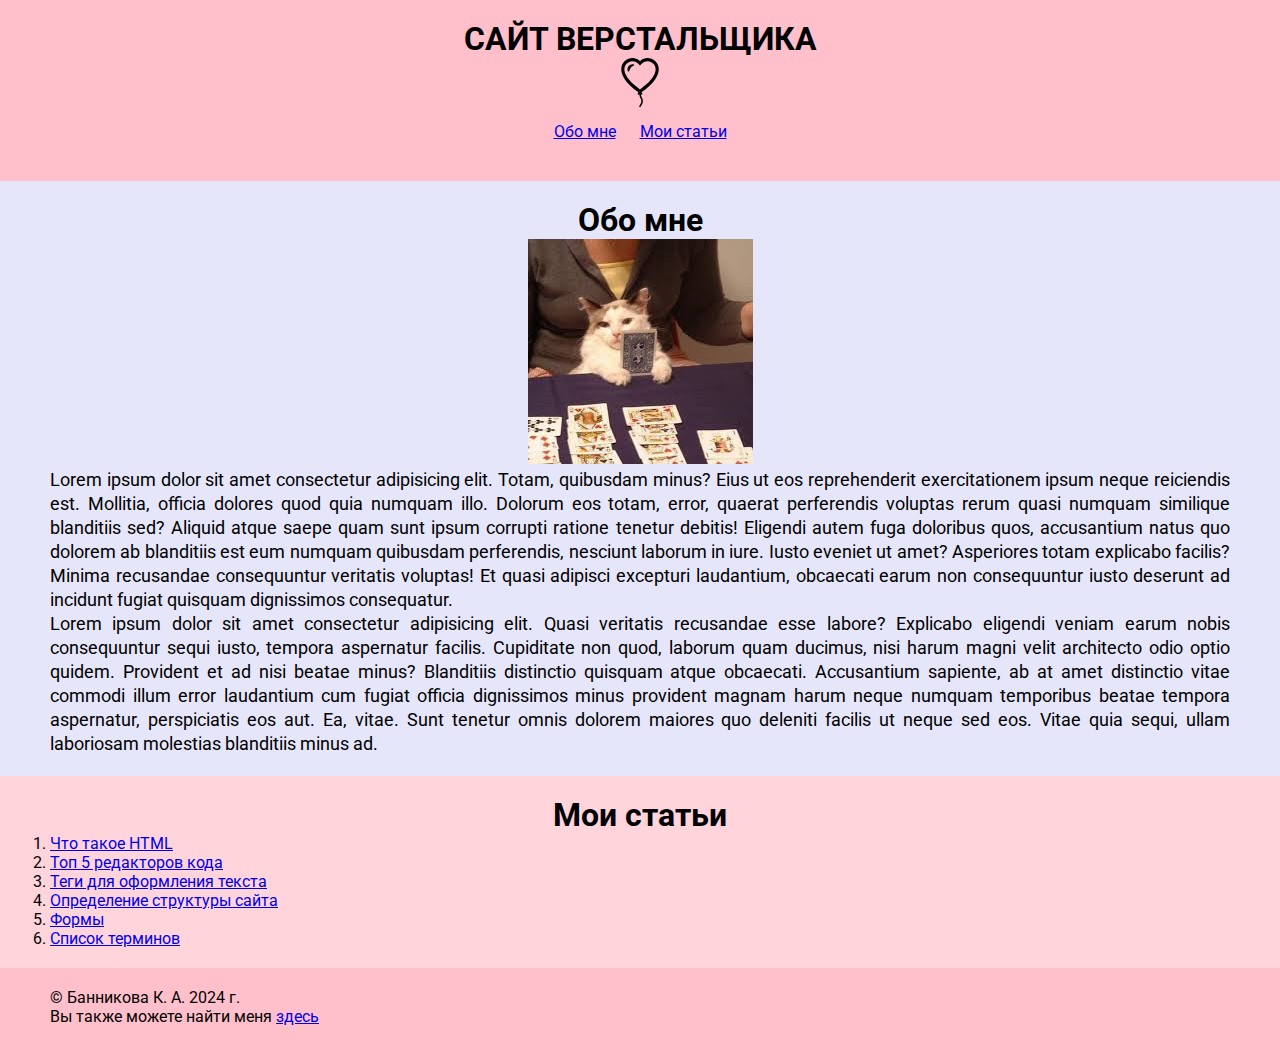
<file: index.html>
<!DOCTYPE html>
<html lang="ru">
<head>
    <meta charset="UTF-8">
    <meta http-equiv="X-UA-Compatible" content="IE=edge">
    <meta name="viewport" content="width=device-width, initial-scale=1.0">
    <link rel="preconnect" href="https://fonts.googleapis.com">
    <link rel="preconnect" href="https://fonts.gstatic.com" crossorigin>
    <link href="https://fonts.googleapis.com/css2?family=Roboto:ital,wght@0,100;0,300;0,400;0,500;0,700;0,900;1,100;1,300;1,400;1,500;1,700;1,900&display=swap" rel="stylesheet">

    <link rel="stylesheet" href="css/style.css">
    <title>Ув калеки</title>
</head>
<body>

<header>
    <h1>Сайт верстальщика</h1>
    <img src="./images/balloon-heart.svg" alt="logo" width="50px">
    <nav>
        <ul>
            <li><a href="#section-1">Обо мне</a></li>
            <li><a href="#section-2">Мои статьи</a></li>
        </ul>
    </nav>
</header>

<main>
    <section class="about" id="section-1">
        <h2>Обо мне</h2>
        <a href="./images/cat-1.jpg" download="true"><img src="./images/cat-1.jpg" alt="фото автора"></a>
        <p class="text">Lorem ipsum dolor sit amet consectetur adipisicing elit. Totam, quibusdam minus? Eius ut eos reprehenderit exercitationem ipsum neque reiciendis est. Mollitia, officia dolores quod quia numquam illo. Dolorum eos totam, error, quaerat perferendis voluptas rerum quasi numquam similique blanditiis sed? Aliquid atque saepe quam sunt ipsum corrupti ratione tenetur debitis! Eligendi autem fuga doloribus quos, accusantium natus quo dolorem ab blanditiis est eum numquam quibusdam perferendis, nesciunt laborum in iure. Iusto eveniet ut amet? Asperiores totam explicabo facilis? Minima recusandae consequuntur veritatis voluptas! Et quasi adipisci excepturi laudantium, obcaecati earum non consequuntur iusto deserunt ad incidunt fugiat quisquam dignissimos consequatur.</p>
        <p class="text">Lorem ipsum dolor sit amet consectetur adipisicing elit. Quasi veritatis recusandae esse labore? Explicabo eligendi veniam earum nobis consequuntur sequi iusto, tempora aspernatur facilis. Cupiditate non quod, laborum quam ducimus, nisi harum magni velit architecto odio optio quidem. Provident et ad nisi beatae minus? Blanditiis distinctio quisquam atque obcaecati. Accusantium sapiente, ab at amet distinctio vitae commodi illum error laudantium cum fugiat officia dignissimos minus provident magnam harum neque numquam temporibus beatae tempora aspernatur, perspiciatis eos aut. Ea, vitae. Sunt tenetur omnis dolorem maiores quo deleniti facilis ut neque sed eos. Vitae quia sequi, ullam laboriosam molestias blanditiis minus ad.</p>
    </section>
    <section class="articles" id="section-2">
        <h2>Мои статьи</h2>
        <ol>
            <li><a href="article1.html">Что такое HTML</a></li>
            <li><a href="article2.html">Топ 5 редакторов кода</a></li>
            <li><a href="article3.html">Теги для оформления текста</a></li>
            <li><a href="article4.html">Определение структуры сайта</a></li>
            <li><a href="article5.html">Формы</a></li>
            <li><a href="article6.html"> Список терминов</a></li>
        </ol>
    </section>

</main>

<footer>
    <p>&copy; Банникова К. А. 2024 г.</p>
    <p>Вы также можете найти меня <a href="https://www.inueco.ru/studentu/elektronnaya_informaczionno_obrazovatelnaya_sreda/lichnyij_kabinet_obuchayushhegosya" target="_blank">здесь</a></p>
</footer>

</body>
</html>
</file>
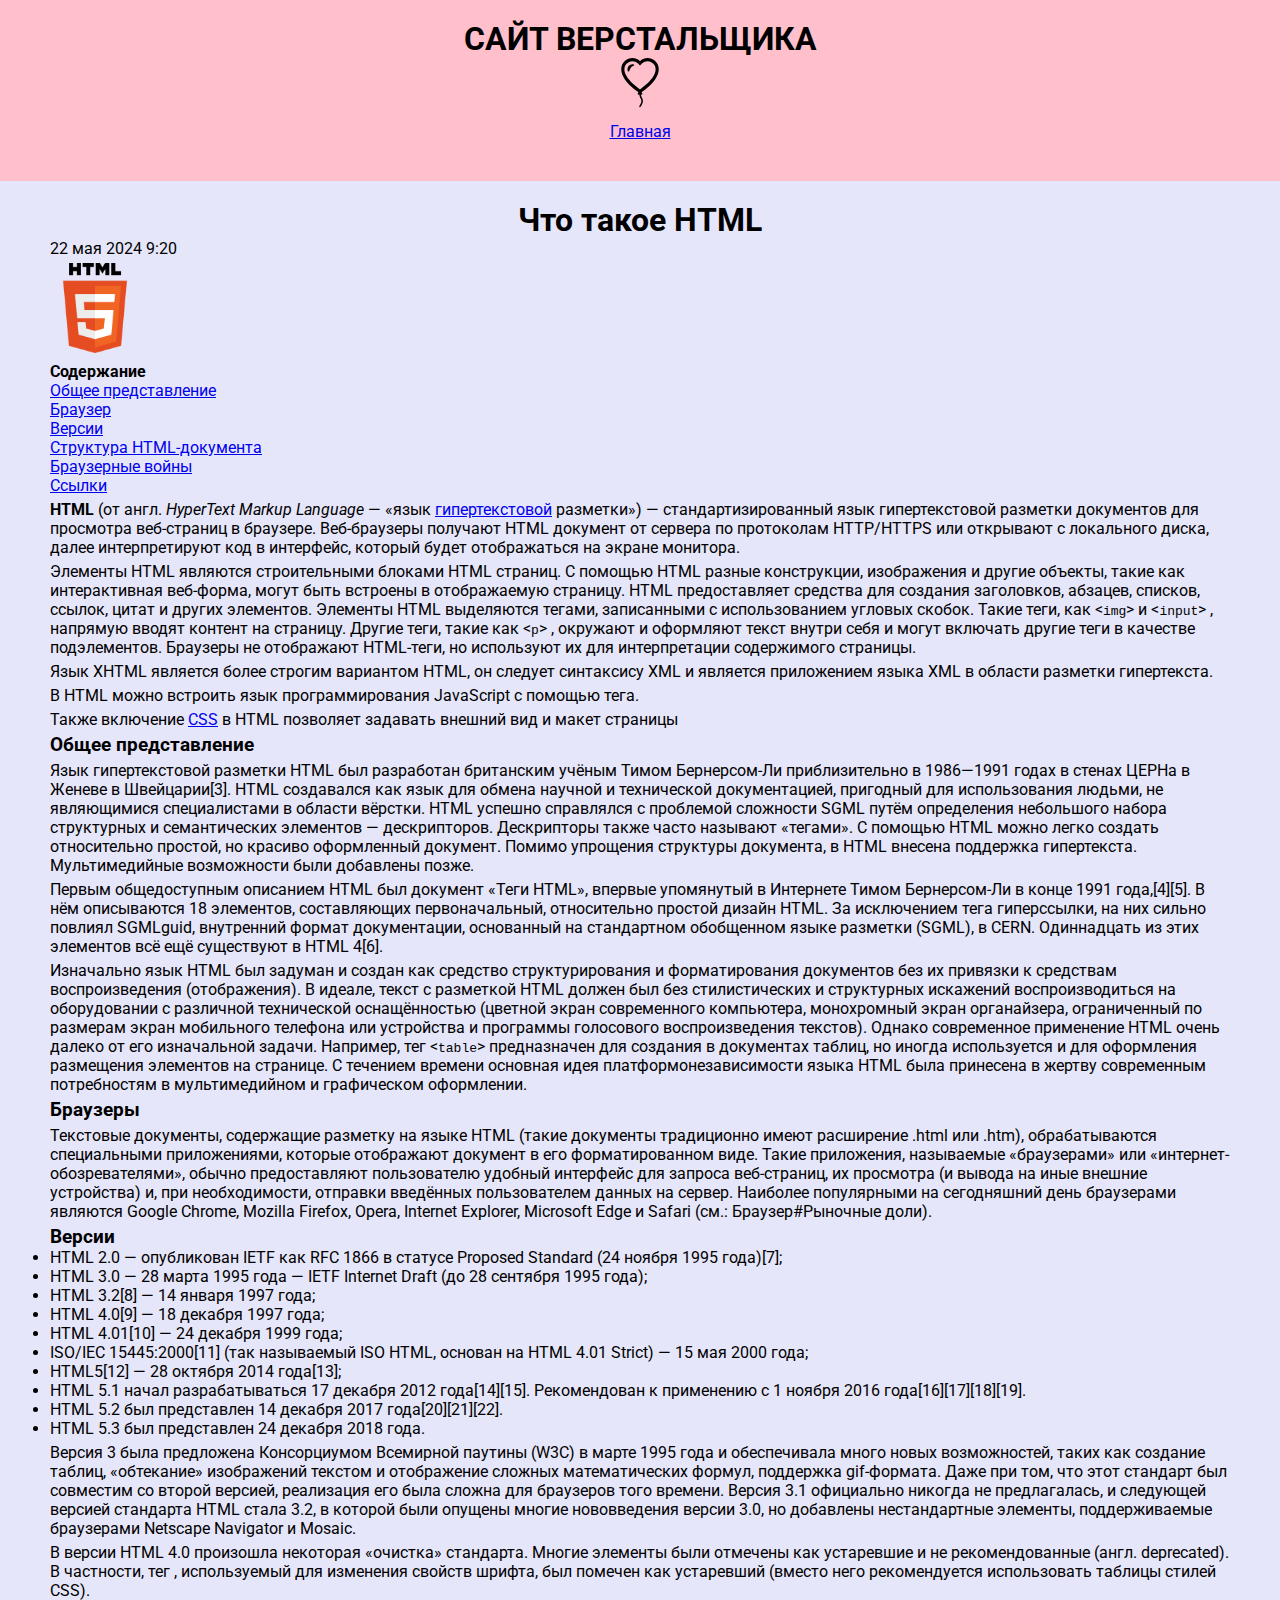
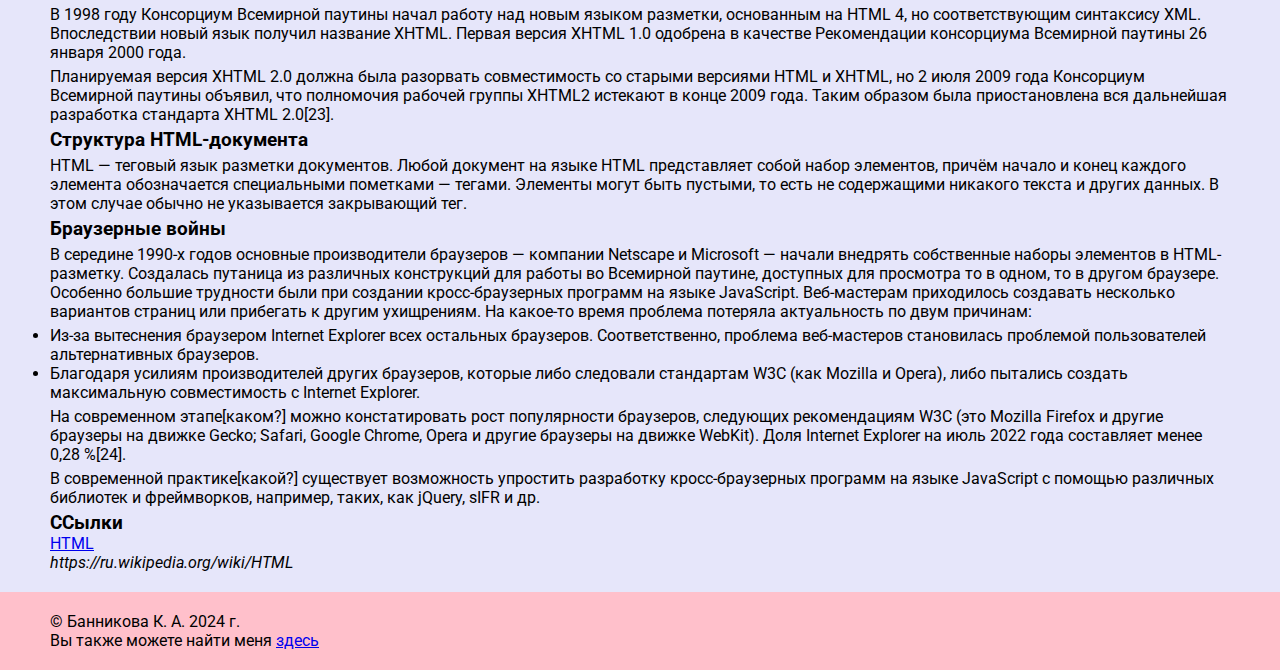
<file: article1.html>
<!DOCTYPE html>
<html lang="ru">

<head>
    <meta charset="UTF-8">
    <meta http-equiv="X-UA-Compatible" content="IE=edge">
    <meta name="viewport" content="width=device-width, initial-scale=1.0">
    <link rel="preconnect" href="https://fonts.googleapis.com">
    <link rel="preconnect" href="https://fonts.gstatic.com" crossorigin>
    <link
        href="https://fonts.googleapis.com/css2?family=Roboto:ital,wght@0,100;0,300;0,400;0,500;0,700;0,900;1,100;1,300;1,400;1,500;1,700;1,900&display=swap"
        rel="stylesheet">

    <link rel="stylesheet" href="css/style.css">
    <title>Ув калеки</title>
</head>

<body>

    <header>
        <h1>Сайт верстальщика</h1>
        <img src="./images/balloon-heart.svg" alt="logo" width="50px">
        <nav>
            <ul>
                <li><a href="index.html">Главная</a></li>
            </ul>
        </nav>
    </header>

    <main>
        <section class="content">
            <h2>Что такое HTML</h2>
            <div>
                <time datetime="2024-05-22T09:20+06:00">22 мая 2024 9:20</time>
            </div>
            <img class="html-logo" src="./images/html.png" alt="логотип HTML" width="90px">
            <div>
                <b>Содержание</b>
                <ul>
                    <li><a href="#general">Общее представление</a></li>
                    <li><a href="#browser">Браузер</a></li>
                    <li><a href="#versions">Версии</a></li>
                    <li><a href="#structure">Структура HTML-документа</a></li>
                    <li><a href="#browser-wars">Браузерные войны</a></li>
                    <li><a href="#link">Ссылки</a></li>
                </ul>
            </div>
            <p class="description"><b>HTML</b> (от англ. <i>HyperText Markup Language</i> — «язык <a
                    href="https://ru.wikipedia.org/wiki/%D0%93%D0%B8%D0%BF%D0%B5%D1%80%D1%82%D0%B5%D0%BA%D1%81%D1%82"
                    target="_blank">гипертекстовой</a> разметки») — стандартизированный язык гипертекстовой разметки
                документов для просмотра веб-страниц в браузере. Веб-браузеры получают HTML документ от сервера по
                протоколам HTTP/HTTPS или открывают с локального диска, далее интерпретируют код в интерфейс, который
                будет отображаться на экране монитора.</p>
            <p class="description">Элементы HTML являются строительными блоками HTML страниц. С помощью HTML разные
                конструкции, изображения и другие объекты, такие как интерактивная веб-форма, могут быть встроены в
                отображаемую страницу. HTML предоставляет средства для создания заголовков, абзацев, списков, ссылок,
                цитат и других элементов. Элементы HTML выделяются тегами, записанными с использованием угловых скобок.
                Такие теги, как &lt;<code lang="html5">img</code>&gt; и &lt;<code lang="html5">input</code>&gt; ,
                напрямую вводят контент на страницу. Другие теги, такие как &lt;<code lang="html5">p</code>&gt; ,
                окружают и оформляют текст внутри себя и могут включать другие теги в качестве подэлементов. Браузеры не
                отображают HTML-теги, но используют их для интерпретации содержимого страницы.</p>
            <p class="description">Язык XHTML является более строгим вариантом HTML, он следует синтаксису XML и
                является приложением языка XML в области разметки гипертекста.</p>
            <p class="description">В HTML можно встроить язык программирования JavaScript с помощью тега.</p>
            <p class="description">Также включение <a href="article5.html">CSS</a> в HTML позволяет задавать внешний вид
                и макет страницы</p>

            <h3 class="title-h3" id="general">Общее представление</h3>
            <p class="description">Язык гипертекстовой разметки HTML был разработан британским учёным Тимом Бернерсом-Ли
                приблизительно в 1986—1991 годах в стенах ЦЕРНа в Женеве в Швейцарии[3]. HTML создавался как язык для
                обмена научной и технической документацией, пригодный для использования людьми, не являющимися
                специалистами в области вёрстки. HTML успешно справлялся с проблемой сложности SGML путём определения
                небольшого набора структурных и семантических элементов — дескрипторов. Дескрипторы также часто называют
                «тегами». С помощью HTML можно легко создать относительно простой, но красиво оформленный документ.
                Помимо упрощения структуры документа, в HTML внесена поддержка гипертекста. Мультимедийные возможности
                были добавлены позже.</p>
            <p class="description">Первым общедоступным описанием HTML был документ «Теги HTML», впервые упомянутый в
                Интернете Тимом Бернерсом-Ли в конце 1991 года,[4][5]. В нём описываются 18 элементов, составляющих
                первоначальный, относительно простой дизайн HTML. За исключением тега гиперссылки, на них сильно повлиял
                SGMLguid, внутренний формат документации, основанный на стандартном обобщенном языке разметки (SGML), в
                CERN. Одиннадцать из этих элементов всё ещё существуют в HTML 4[6].</p>
            <p class="description">Изначально язык HTML был задуман и создан как средство структурирования и
                форматирования документов без их привязки к средствам воспроизведения (отображения). В идеале, текст с
                разметкой HTML должен был без стилистических и структурных искажений воспроизводиться на оборудовании с
                различной технической оснащённостью (цветной экран современного компьютера, монохромный экран
                органайзера, ограниченный по размерам экран мобильного телефона или устройства и программы голосового
                воспроизведения текстов). Однако современное применение HTML очень далеко от его изначальной задачи.
                Например, тег &lt;<code lang="html5">table</code>&gt; предназначен для создания в документах таблиц, но иногда используется и для оформления размещения элементов на странице. С течением времени основная идея платформонезависимости языка HTML была принесена в жертву современным потребностям в мультимедийном и графическом оформлении.</p>

                <h3 class="title-h3" id="browser">Браузеры</h3>
                <p class="description">Текстовые документы, содержащие разметку на языке HTML (такие документы
                    традиционно имеют расширение .html или .htm), обрабатываются специальными приложениями, которые
                    отображают документ в его форматированном виде. Такие приложения, называемые «браузерами» или
                    «интернет-обозревателями», обычно предоставляют пользователю удобный интерфейс для запроса
                    веб-страниц, их просмотра (и вывода на иные внешние устройства) и, при необходимости, отправки
                    введённых пользователем данных на сервер. Наиболее популярными на сегодняшний день браузерами
                    являются Google Chrome, Mozilla Firefox, Opera, Internet Explorer, Microsoft Edge и Safari (см.:
                    Браузер#Рыночные доли).</p>

                <h3 class="title-h3" id="versions">Версии</h3>
                <ul class="ul-style">
                    <li>HTML 2.0 — опубликован IETF как RFC 1866 в статусе Proposed Standard (24 ноября 1995 года)[7];
                    </li>
                    <li>HTML 3.0 — 28 марта 1995 года — IETF Internet Draft (до 28 сентября 1995 года);</li>
                    <li>HTML 3.2[8] — 14 января 1997 года;</li>
                    <li>HTML 4.0[9] — 18 декабря 1997 года;</li>
                    <li>HTML 4.01[10] — 24 декабря 1999 года;</li>
                    <li>ISO/IEC 15445:2000[11] (так называемый ISO HTML, основан на HTML 4.01 Strict) — 15 мая 2000
                        года;</li>
                    <li>HTML5[12] — 28 октября 2014 года[13];</li>
                    <li>HTML 5.1 начал разрабатываться 17 декабря 2012 года[14][15]. Рекомендован к применению с 1
                        ноября 2016 года[16][17][18][19].</li>
                    <li>HTML 5.2 был представлен 14 декабря 2017 года[20][21][22].</li>
                    <li>HTML 5.3 был представлен 24 декабря 2018 года.</li>
                </ul>
                <p class="description">Версия 3 была предложена Консорциумом Всемирной паутины (W3C) в марте 1995 года и обеспечивала много новых возможностей, таких как создание таблиц, «обтекание» изображений текстом и отображение сложных математических формул, поддержка gif-формата. Даже при том, что этот стандарт был совместим со второй версией, реализация его была сложна для браузеров того времени. Версия 3.1 официально никогда не предлагалась, и следующей версией стандарта HTML стала 3.2, в которой были опущены многие нововведения версии 3.0, но добавлены нестандартные элементы, поддерживаемые браузерами Netscape Navigator и Mosaic.</p>
                <p class="description">В версии HTML 4.0 произошла некоторая «очистка» стандарта. Многие элементы были отмечены как устаревшие и не рекомендованные (англ. deprecated). В частности, тег <font>, используемый для изменения свойств шрифта, был помечен как устаревший (вместо него рекомендуется использовать таблицы стилей CSS).</p>
                <p class="description">В 1998 году Консорциум Всемирной паутины начал работу над новым языком разметки, основанным на HTML 4, но соответствующим синтаксису XML. Впоследствии новый язык получил название XHTML. Первая версия XHTML 1.0 одобрена в качестве Рекомендации консорциума Всемирной паутины 26 января 2000 года.</p>
                <p class="description">Планируемая версия XHTML 2.0 должна была разорвать совместимость со старыми версиями HTML и XHTML, но 2 июля 2009 года Консорциум Всемирной паутины объявил, что полномочия рабочей группы XHTML2 истекают в конце 2009 года. Таким образом была приостановлена вся дальнейшая разработка стандарта XHTML 2.0[23].</p>

                <h3 class="title-h3" id="structure">Структура HTML-документа</h3>
                <p class="description">HTML — теговый язык разметки документов. Любой документ на языке HTML представляет собой набор элементов, причём начало и конец каждого элемента обозначается специальными пометками — тегами. Элементы могут быть пустыми, то есть не содержащими никакого текста и других данных. В этом случае обычно не указывается закрывающий тег.</p>

                <h3 class="title-h3" id="browser-wars">Браузерные войны</h3>
                <p class="description">В середине 1990-х годов основные производители браузеров — компании Netscape и Microsoft — начали внедрять собственные наборы элементов в HTML-разметку. Создалась путаница из различных конструкций для работы во Всемирной паутине, доступных для просмотра то в одном, то в другом браузере. Особенно большие трудности были при создании кросс-браузерных программ на языке JavaScript. Веб-мастерам приходилось создавать несколько вариантов страниц или прибегать к другим ухищрениям. На какое-то время проблема потеряла актуальность по двум причинам:</p>
                <ul class="ul-style">
                    <li>Из-за вытеснения браузером Internet Explorer всех остальных браузеров. Соответственно, проблема веб-мастеров становилась проблемой пользователей альтернативных браузеров.</li>
                    <li>Благодаря усилиям производителей других браузеров, которые либо следовали стандартам W3C (как Mozilla и Opera), либо пытались создать максимальную совместимость с Internet Explorer.</li>
                </ul>
                <p class="description">На современном этапе[каком?] можно констатировать рост популярности браузеров, следующих рекомендациям W3C (это Mozilla Firefox и другие браузеры на движке Gecko; Safari, Google Chrome, Opera и другие браузеры на движке WebKit). Доля Internet Explorer на июль 2022 года составляет менее 0,28 %[24].</p>
                <p class="description">В современной практике[какой?] существует возможность упростить разработку кросс-браузерных программ на языке JavaScript с помощью различных библиотек и фреймворков, например, таких, как jQuery, sIFR и др.</p>
                <h3 class="title-h3" id="link">ССылки</h3>
                <blockquote>
                    <a href="https://ru.wikipedia.org/wiki/HTML" target="_blank">HTML</a> <br>
                    <cite>https://ru.wikipedia.org/wiki/HTML</cite>
                </blockquote>
        </section>
    </main>

    <footer>
        <p>&copy; Банникова К. А. 2024 г.</p>
        <p>Вы также можете найти меня <a
                href="https://www.inueco.ru/studentu/elektronnaya_informaczionno_obrazovatelnaya_sreda/lichnyij_kabinet_obuchayushhegosya"
                target="_blank">здесь</a></p>
    </footer>

</body>

</html>
</file>
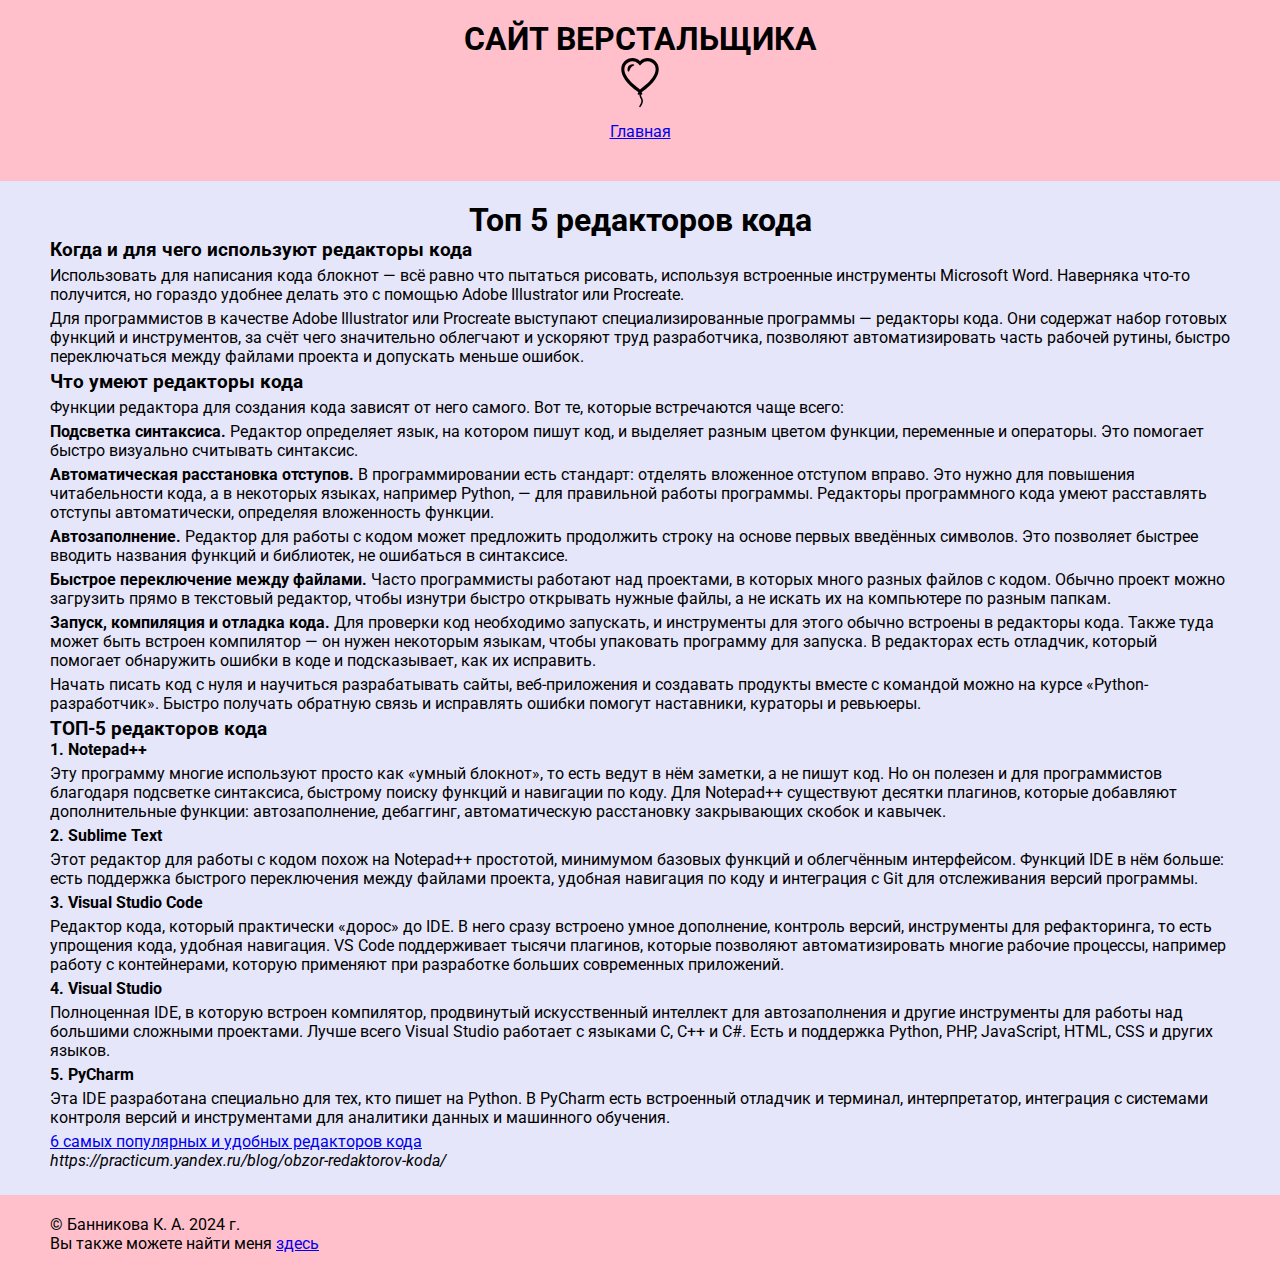
<file: article2.html>
<!DOCTYPE html>
<html lang="ru">
<head>
    <meta charset="UTF-8">
    <meta http-equiv="X-UA-Compatible" content="IE=edge">
    <meta name="viewport" content="width=device-width, initial-scale=1.0">
    <link rel="preconnect" href="https://fonts.googleapis.com">
    <link rel="preconnect" href="https://fonts.gstatic.com" crossorigin>
    <link href="https://fonts.googleapis.com/css2?family=Roboto:ital,wght@0,100;0,300;0,400;0,500;0,700;0,900;1,100;1,300;1,400;1,500;1,700;1,900&display=swap" rel="stylesheet">

    <link rel="stylesheet" href="css/style.css">
    <title>Ув калеки</title>
</head>
<body>

<header>
    <h1>Сайт верстальщика</h1>
    <img src="./images/balloon-heart.svg" alt="logo" width="50px">
    <nav>
        <ul>
            <li><a href="index.html">Главная</a></li>
        </ul>
    </nav>
</header>

<main>
    <section class="content">
        <h2>Топ 5 редакторов кода</h2>
        <h3 class="title-h3">Когда и для чего используют редакторы кода</h3>
        <p class="description">Использовать для написания кода блокнот — всё равно что пытаться рисовать, используя встроенные инструменты Microsoft Word. Наверняка что-то получится, но гораздо удобнее делать это с помощью Adobe Illustrator или Procreate.</p>
        <p class="description"> Для программистов в качестве Adobe Illustrator или Procreate выступают специализированные программы — редакторы кода. Они содержат набор готовых функций и инструментов, за счёт чего значительно облегчают и ускоряют труд разработчика, позволяют автоматизировать часть рабочей рутины, быстро переключаться между файлами проекта и допускать меньше ошибок.</p>

        <h3 class="title-h3">Что умеют редакторы кода</h3>
        <p class="description">Функции редактора для создания кода зависят от него самого. Вот те, которые встречаются чаще всего:</p>
        <p class="description"><b>Подсветка синтаксиса.</b> Редактор определяет язык, на котором пишут код, и выделяет разным цветом функции, переменные и операторы. Это помогает быстро визуально считывать синтаксис.</p>
        <p class="description"><b>Автоматическая расстановка отступов.</b> В программировании есть стандарт: отделять вложенное отступом вправо. Это нужно для повышения читабельности кода, а в некоторых языках, например Python, — для правильной работы программы. Редакторы программного кода умеют расставлять отступы автоматически, определяя вложенность функции.</p>
        <p class="description"><b>Автозаполнение.</b> Редактор для работы с кодом может предложить продолжить строку на основе первых введённых символов. Это позволяет быстрее вводить названия функций и библиотек, не ошибаться в синтаксисе.</p>
        <p class="description"><b>Быстрое переключение между файлами. </b>Часто программисты работают над проектами, в которых много разных файлов с кодом. Обычно проект можно загрузить прямо в текстовый редактор, чтобы изнутри быстро открывать нужные файлы, а не искать их на компьютере по разным папкам.</p>
        <p class="description"><b>Запуск, компиляция и отладка кода.</b> Для проверки код необходимо запускать, и инструменты для этого обычно встроены в редакторы кода. Также туда может быть встроен компилятор — он нужен некоторым языкам, чтобы упаковать программу для запуска. В редакторах есть отладчик, который помогает обнаружить ошибки в коде и подсказывает, как их исправить.</p>
        <p class="description">Начать писать код с нуля и научиться разрабатывать сайты, веб-приложения и создавать продукты вместе с командой можно на курсе «Python-разработчик». Быстро получать обратную связь и исправлять ошибки помогут наставники, кураторы и ревьюеры.</p>

        <h3 class="title-h3">ТОП-5 редакторов кода</h3>
        <h4 class="title-h4">1. Notepad++</h4>
        <p class="description">Эту программу многие используют просто как «умный блокнот», то есть ведут в нём заметки, а не пишут код. Но он полезен и для программистов благодаря подсветке синтаксиса, быстрому поиску функций и навигации по коду. Для Notepad++ существуют десятки плагинов, которые добавляют дополнительные функции: автозаполнение, дебаггинг, автоматическую расстановку закрывающих скобок и кавычек.</p>
        <h4 class="title-h4">2. Sublime Text</h4>
        <p class="description">Этот редактор для работы с кодом похож на Notepad++ простотой, минимумом базовых функций и облегчённым интерфейсом. Функций IDE в нём больше: есть поддержка быстрого переключения между файлами проекта, удобная навигация по коду и интеграция с Git для отслеживания версий программы.</p>
        <h4 class="title-h4">3. Visual Studio Code</h4>
        <p class="description">Редактор кода, который практически «дорос» до IDE. В него сразу встроено умное дополнение, контроль версий, инструменты для рефакторинга, то есть упрощения кода, удобная навигация. VS Code поддерживает тысячи плагинов, которые позволяют автоматизировать многие рабочие процессы, например работу с контейнерами, которую применяют при разработке больших современных приложений.</p>
        <h4 class="title-h4">4. Visual Studio</h4>
        <p class="description">Полноценная IDE, в которую встроен компилятор, продвинутый искусственный интеллект для автозаполнения и другие инструменты для работы над большими сложными проектами. Лучше всего Visual Studio работает с языками С, С++ и С#. Есть и поддержка Python, PHP, JavaScript, HTML, CSS и других языков.</p>
        <h4 class="title-h4">5. PyCharm</h4>
        <p class="description">Эта IDE разработана специально для тех, кто пишет на Python. В PyCharm есть встроенный отладчик и терминал, интерпретатор, интеграция с системами контроля версий и инструментами для аналитики данных и машинного обучения.</p>

        <blockquote>
            <a href="https://practicum.yandex.ru/blog/obzor-redaktorov-koda/" target="_blank">6 самых популярных и удобных редакторов кода</a> <br>
            <cite>https://practicum.yandex.ru/blog/obzor-redaktorov-koda/</cite>
        </blockquote>
        <p class="description"></p>
        <p class="description"></p>
        <p class="description"></p>
        <p class="description"></p>
        <p class="description"></p>
        <p class="description"></p>
        <p class="description"></p>
        <p class="description"></p>
        <p class="description"></p>
        <p class="description"></p>
        <p class="description"></p>
        <p class="description"></p>
        <p class="description"></p>
        <p class="description"></p>
        <p class="description"></p>
        <p class="description"></p>
        <p class="description"></p>
        <p class="description"></p>
        <p class="description"></p>
        <p class="description"></p>

    </section>
</main>

<footer>
    <p>&copy; Банникова К. А. 2024 г.</p>
    <p>Вы также можете найти меня <a href="https://www.inueco.ru/studentu/elektronnaya_informaczionno_obrazovatelnaya_sreda/lichnyij_kabinet_obuchayushhegosya" target="_blank">здесь</a></p>
</footer>

</body>
</html>
</file>
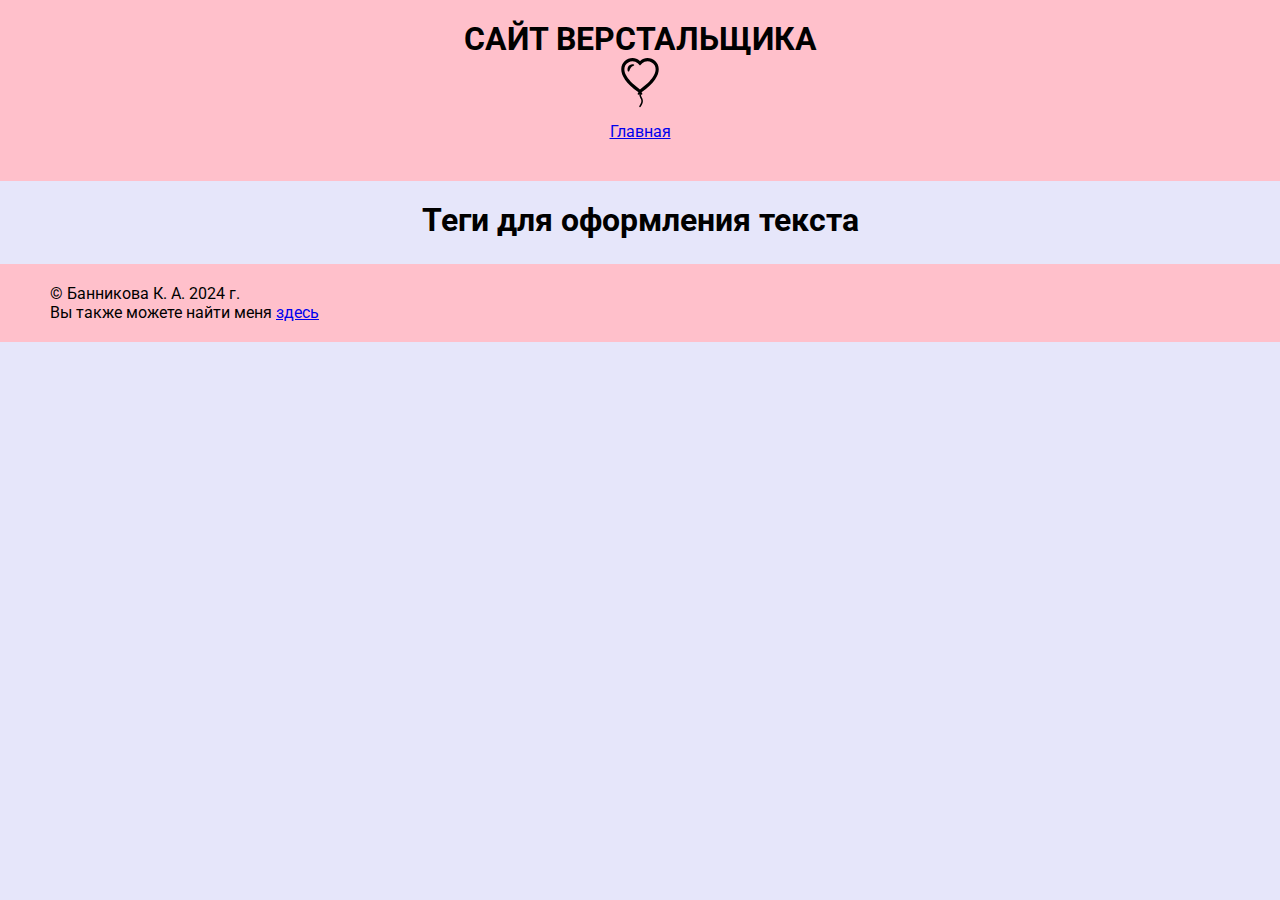
<file: article3.html>
<!DOCTYPE html>
<html lang="ru">
<head>
    <meta charset="UTF-8">
    <meta http-equiv="X-UA-Compatible" content="IE=edge">
    <meta name="viewport" content="width=device-width, initial-scale=1.0">
    <link rel="preconnect" href="https://fonts.googleapis.com">
    <link rel="preconnect" href="https://fonts.gstatic.com" crossorigin>
    <link href="https://fonts.googleapis.com/css2?family=Roboto:ital,wght@0,100;0,300;0,400;0,500;0,700;0,900;1,100;1,300;1,400;1,500;1,700;1,900&display=swap" rel="stylesheet">

    <link rel="stylesheet" href="css/style.css">
    <title>Ув калеки</title>
</head>
<body>

<header>
    <h1>Сайт верстальщика</h1>
    <img src="./images/balloon-heart.svg" alt="logo" width="50px">
    <nav>
        <ul>
            <li><a href="index.html">Главная</a></li>
        </ul>
    </nav>
</header>

<main>
    <section class="content">
        <h2>Теги для оформления текста</h2>
        <p class="description"></p>
        <p class="description"></p>
        <p class="description"></p>
        <p class="description"></p>
        <p class="description"></p>
        <p class="description"></p>
        <p class="description"></p>
        <p class="description"></p>
        <p class="description"></p>
        <p class="description"></p>
        <p class="description"></p>
        <p class="description"></p>
        <p class="description"></p>
        <p class="description"></p>
        <p class="description"></p>
        <p class="description"></p>
        <p class="description"></p>
        <p class="description"></p>
        <p class="description"></p>
        <p class="description"></p>
    </section>
</main>

<footer>
    <p>&copy; Банникова К. А. 2024 г.</p>
    <p>Вы также можете найти меня <a href="https://www.inueco.ru/studentu/elektronnaya_informaczionno_obrazovatelnaya_sreda/lichnyij_kabinet_obuchayushhegosya" target="_blank">здесь</a></p>
</footer>

</body>
</html>
</file>
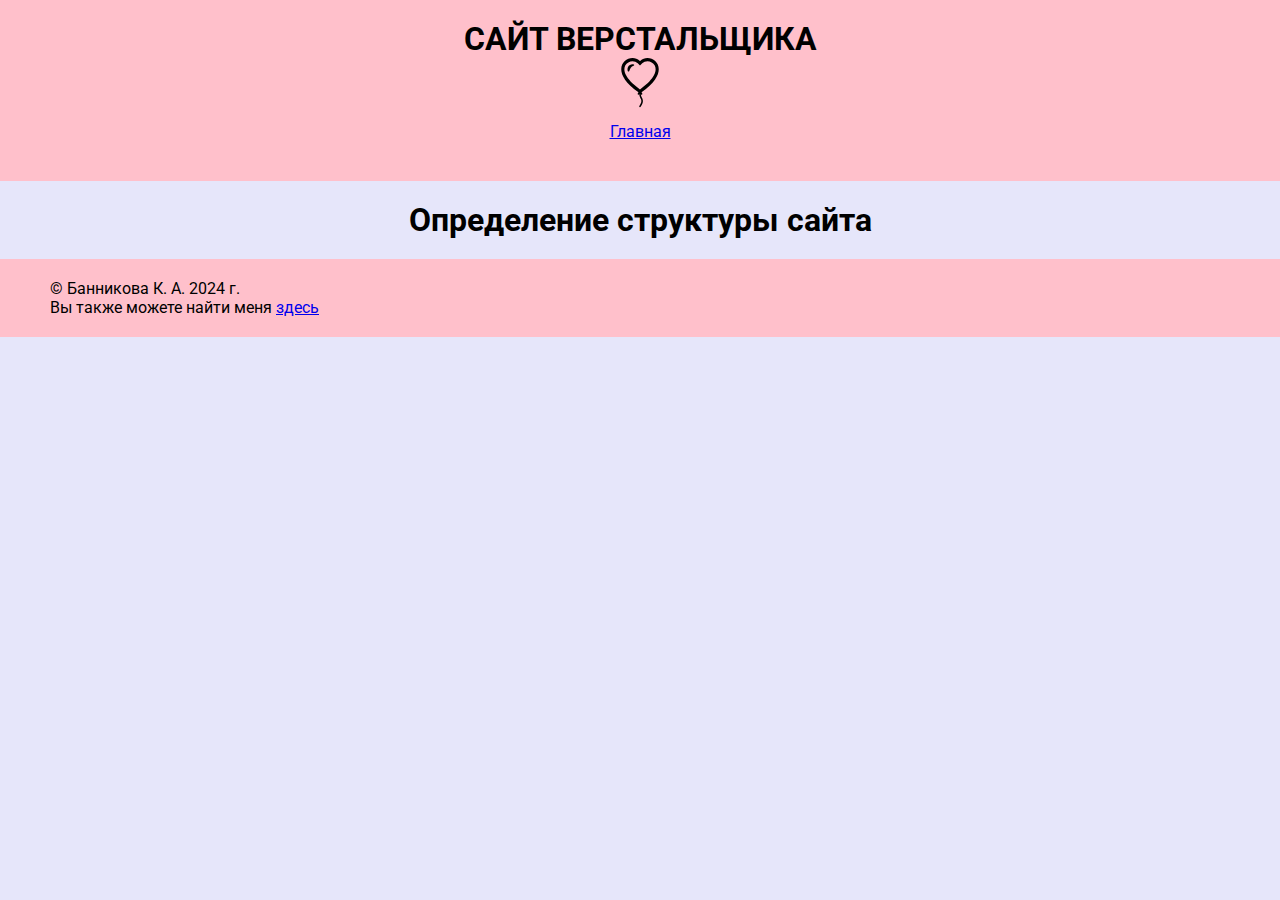
<file: article4.html>
<!DOCTYPE html>
<html lang="ru">
<head>
    <meta charset="UTF-8">
    <meta http-equiv="X-UA-Compatible" content="IE=edge">
    <meta name="viewport" content="width=device-width, initial-scale=1.0">
    <link rel="preconnect" href="https://fonts.googleapis.com">
    <link rel="preconnect" href="https://fonts.gstatic.com" crossorigin>
    <link href="https://fonts.googleapis.com/css2?family=Roboto:ital,wght@0,100;0,300;0,400;0,500;0,700;0,900;1,100;1,300;1,400;1,500;1,700;1,900&display=swap" rel="stylesheet">

    <link rel="stylesheet" href="css/style.css">
    <title>Ув калеки</title>
</head>
<body>

<header>
    <h1>Сайт верстальщика</h1>
    <img src="./images/balloon-heart.svg" alt="logo" width="50px">
    <nav>
        <ul>
            <li><a href="index.html">Главная</a></li>
        </ul>
    </nav>
</header>

<main>
    <section class="content">
        <h2>Определение структуры сайта</h2>

    </section>
</main>

<footer>
    <p>&copy; Банникова К. А. 2024 г.</p>
    <p>Вы также можете найти меня <a href="https://www.inueco.ru/studentu/elektronnaya_informaczionno_obrazovatelnaya_sreda/lichnyij_kabinet_obuchayushhegosya" target="_blank">здесь</a></p>
</footer>

</body>
</html>
</file>
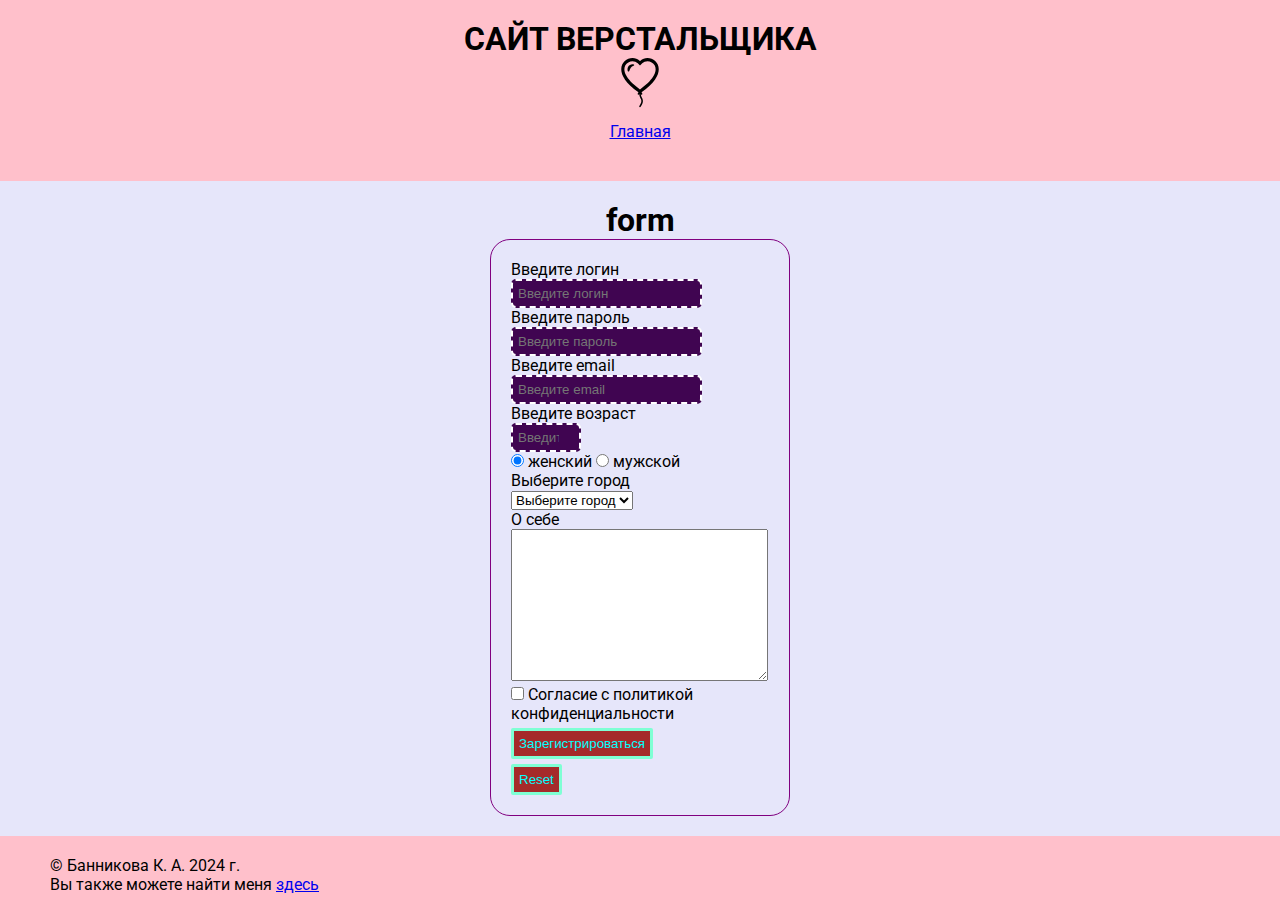
<file: article5.html>
<!DOCTYPE html>
<html lang="ru">
<head>
    <meta charset="UTF-8">
    <meta http-equiv="X-UA-Compatible" content="IE=edge">
    <meta name="viewport" content="width=device-width, initial-scale=1.0">
    <link rel="preconnect" href="https://fonts.googleapis.com">
    <link rel="preconnect" href="https://fonts.gstatic.com" crossorigin>
    <link href="https://fonts.googleapis.com/css2?family=Roboto:ital,wght@0,100;0,300;0,400;0,500;0,700;0,900;1,100;1,300;1,400;1,500;1,700;1,900&display=swap" rel="stylesheet">

    <link rel="stylesheet" href="css/style.css">
    <title>Ув калеки</title>
</head>
<body>

<header>
    <h1>Сайт верстальщика</h1>
    <img src="./images/balloon-heart.svg" alt="logo" width="50px">
    <nav>
        <ul>
            <li><a href="index.html">Главная</a></li>
        </ul>
    </nav>
</header>

<main>
    <section class="content">
        <h2>form</h2>
        <form id="form-reg" action="">
            <label for="login">Введите логин</label><br>
            <input class="form-item" type="text" name="login" id="login" placeholder="Введите логин" required> <br>

            <label for="password">Введите пароль</label><br>
            <input class="form-item" type="password" name="password" id="password" placeholder="Введите пароль" required> <br>

            <label for="email">Введите email</label><br>
            <input class="form-item" type="email" name="email" id="email" required placeholder="Введите email"><br>

            <label for="age">Введите возраст</label><br>
            <input class="form-item" type="number" name="age" id="age" placeholder="Введите возраст" max="100" min="0" step="1"><br>

            <input type="radio" name="gender" id="gender-f" value="female" checked>
            <label for="gender-f">женский</label>
            <input type="radio" name="gender" id="gender-m" value="male">
            <label for="gender-m">мужской</label> <br>

            <label for="city">Выберите город</label><br>
            <select name="city" id="city">
                <option disabled selected>Выберите город</option>
                <option value="city1">Москва</option>
                <option value="city2">Челябинск</option>
                <option value="city3">Питер</option>
            </select> <br>

            <label for="about">О себе</label>
            <textarea name="about" id="about" cols="30" rows="10"></textarea> <br>

            <input type="checkbox" name="agreement" id="agreement" required>
            <label for="agreement">Согласие с политикой конфиденциальности</label> <br>

            <input class="form-button" type="submit" value="Зарегистрироваться"> <br>
            <input class="form-button" type="reset">
        </form>
    </section>
</main>

<footer>
    <p>&copy; Банникова К. А. 2024 г.</p>
    <p>Вы также можете найти меня <a href="https://www.inueco.ru/studentu/elektronnaya_informaczionno_obrazovatelnaya_sreda/lichnyij_kabinet_obuchayushhegosya" target="_blank">здесь</a></p>
</footer>

</body>
</html>
</file>
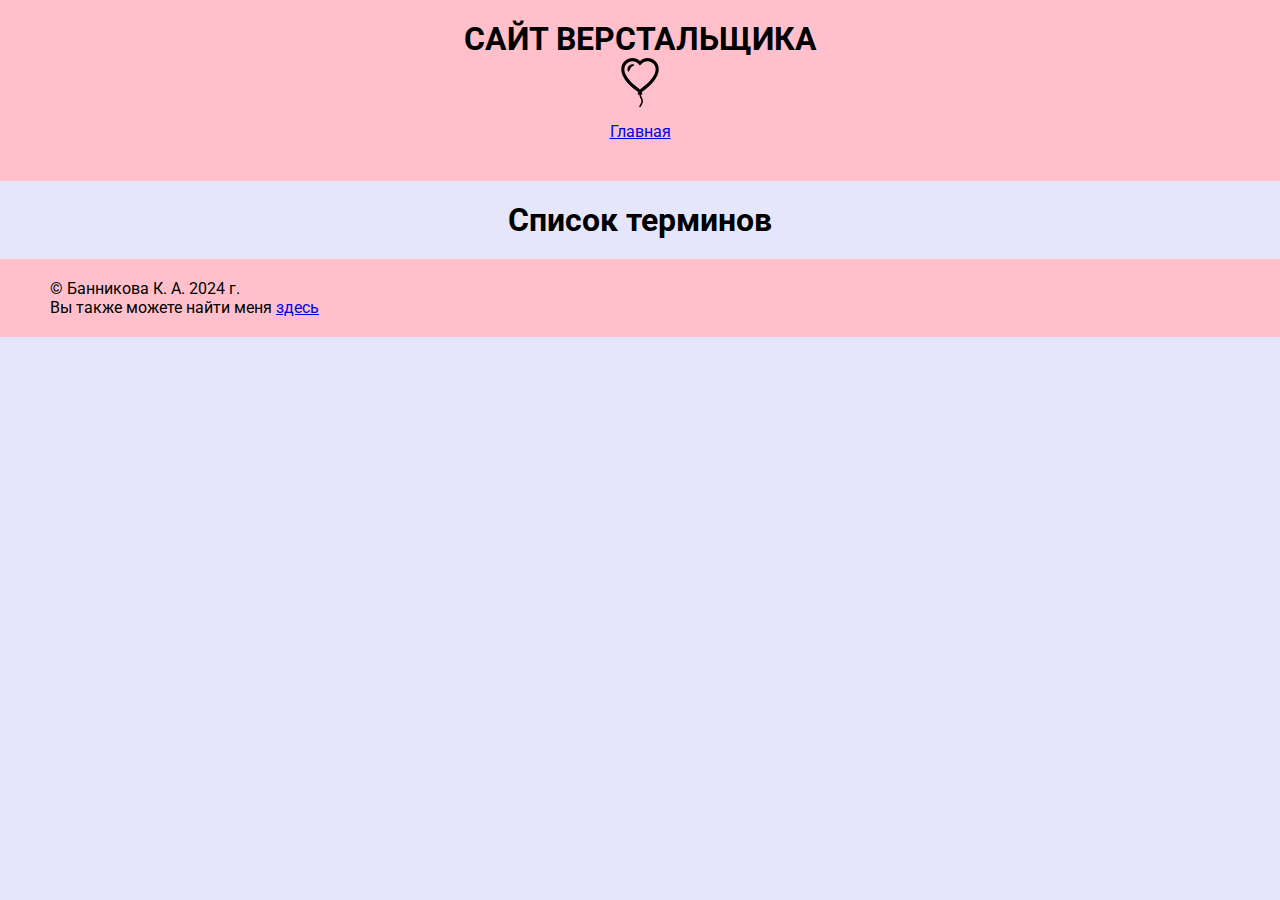
<file: article6.html>
<!DOCTYPE html>
<html lang="ru">
<head>
    <meta charset="UTF-8">
    <meta http-equiv="X-UA-Compatible" content="IE=edge">
    <meta name="viewport" content="width=device-width, initial-scale=1.0">
    <link rel="preconnect" href="https://fonts.googleapis.com">
    <link rel="preconnect" href="https://fonts.gstatic.com" crossorigin>
    <link href="https://fonts.googleapis.com/css2?family=Roboto:ital,wght@0,100;0,300;0,400;0,500;0,700;0,900;1,100;1,300;1,400;1,500;1,700;1,900&display=swap" rel="stylesheet">

    <link rel="stylesheet" href="css/style.css">
    <title>Ув калеки</title>
</head>
<body>

<header>
    <h1>Сайт верстальщика</h1>
    <img src="./images/balloon-heart.svg" alt="logo" width="50px">
    <nav>
        <ul>
            <li><a href="index.html">Главная</a></li>
        </ul>
    </nav>
</header>

<main>
    <section class="content">
        <h2>Список терминов</h2>

    </section>
</main>

<footer>
    <p>&copy; Банникова К. А. 2024 г.</p>
    <p>Вы также можете найти меня <a href="https://www.inueco.ru/studentu/elektronnaya_informaczionno_obrazovatelnaya_sreda/lichnyij_kabinet_obuchayushhegosya" target="_blank">здесь</a></p>
</footer>

</body>
</html>
</file>
<file: css/style.css>
* {
    margin: 0;
    padding: 0;
    box-sizing: border-box;
}

html {
    font-family: "Roboto", sans-serif;
    font-size: 1em;
}

body {
    background-color: lavender;
}

header {
    padding-top: 20px;
    padding-bottom: 30px;
    background-color: pink;
    text-align: center;
}

h1 {
    text-transform: uppercase;
}

h2 {
    font-size: 2rem;
    text-align: center;
}

nav {
    padding: 10px 50px;
}

ul {
    list-style: none;
}

nav li {
    display: inline-block;
    margin: 0 10px;
}

footer {
    padding: 20px 50px;
    background-color: pink;
}

.about {
    text-align: center;
    padding: 20px 50px;
}

.articles {
    background-color: rgb(255, 212, 219);
    padding: 20px 50px;
}

.text {
    font-size: 1.1rem;
    line-height: 1.5rem;
    text-align: justify;
}

.content {
    padding: 20px 50px;
    background-color: lavender;
}

.description {
    margin-block: 5px;
}

.html-logo {
    margin-block: 5px;
}

.ul-style {
    list-style: disc;
}

#form-reg {
    max-width: 300px;
    margin: 0 auto;
    border: 1px purple solid;
    padding: 20px;
    border-radius: 20px;
}

.form-item {
    background-color: #400551;
    border: #fff 2px dashed;
    border-radius: 5px;
    color: #fff;
    padding: 5px;
}

.form-button {
    background-color: brown;
    color: aqua;
    padding: 5px;
    border-radius: 2px;
    border: 3px solid aquamarine;
    margin-top: 5px;
}

.form-button:hover {
    border: 1px dashed aquamarine;
    background-color: rgb(174, 66, 66);
}
</file>
